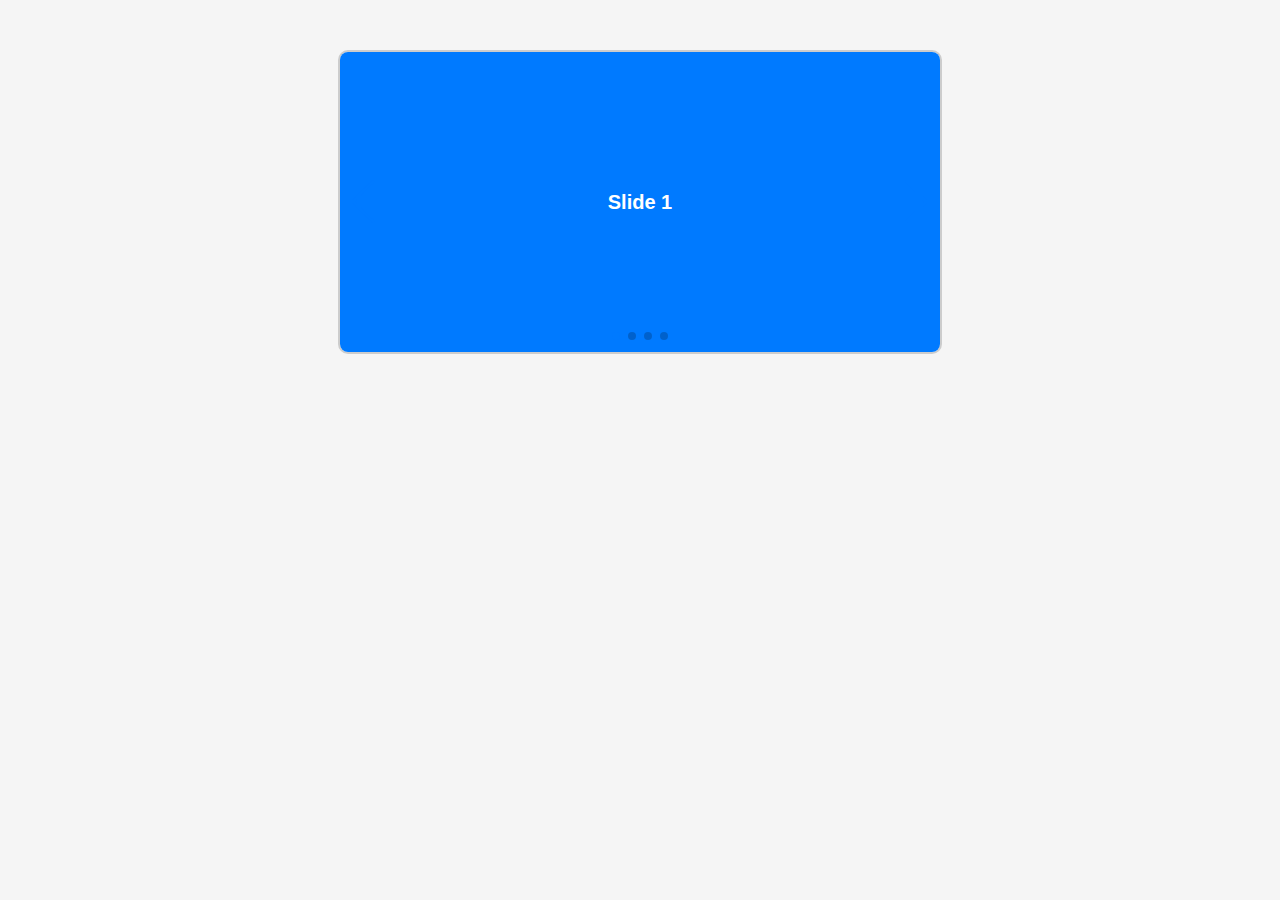
<file: swiper.html>
<!DOCTYPE html>
<html lang="en">
<head>
  <meta charset="UTF-8">
  <meta name="viewport" content="width=device-width, initial-scale=1.0">
  <title>Swiper Slider</title>
  <!-- Swiper CSS -->
  <link rel="stylesheet" href="https://cdn.jsdelivr.net/npm/swiper/swiper-bundle.min.css">
  <style>
    body {
      font-family: Arial, sans-serif;
      margin: 0;
      padding: 0;
      background-color: #f5f5f5;
    }
    .swiper {
      width: 90%;
      max-width: 600px;
      height: 300px;
      margin: 50px auto;
      border: 2px solid #ccc;
      border-radius: 10px;
      background: #fff;
      overflow: hidden;
    }
    .swiper-slide {
      display: flex;
      justify-content: center;
      align-items: center;
      font-size: 20px;
      font-weight: bold;
      color: #fff;
      background: #007aff;
    }
  </style>
</head>
<body>
  <!-- Swiper Container -->
  <div class="swiper mySwiper">
    <div class="swiper-wrapper">
      <div class="swiper-slide">Slide 1</div>
      <div class="swiper-slide">Slide 2</div>
      <div class="swiper-slide">Slide 3</div>
      <div class="swiper-slide">Slide 4</div>
    </div>
    <!-- Navigation buttons -->
    <div class="swiper-button-next"></div>
    <div class="swiper-button-prev"></div>
    <!-- Pagination -->
    <div class="swiper-pagination"></div>
  </div>

  <!-- Swiper JS -->
  <script src="https://cdn.jsdelivr.net/npm/swiper/swiper-bundle.min.js"></script>
  <script>
    document.addEventListener("DOMContentLoaded", function () {
      // Initialize Swiper
      var swiper = new Swiper(".mySwiper", {
        navigation: {
          nextEl: ".swiper-button-next",
          prevEl: ".swiper-button-prev",
        },
        pagination: {
          el: ".swiper-pagination",
          clickable: true,
        },
        loop: true, // Optional: Makes the slider loop continuously
      });
    });
  </script>
</body>
</html>
</file>
